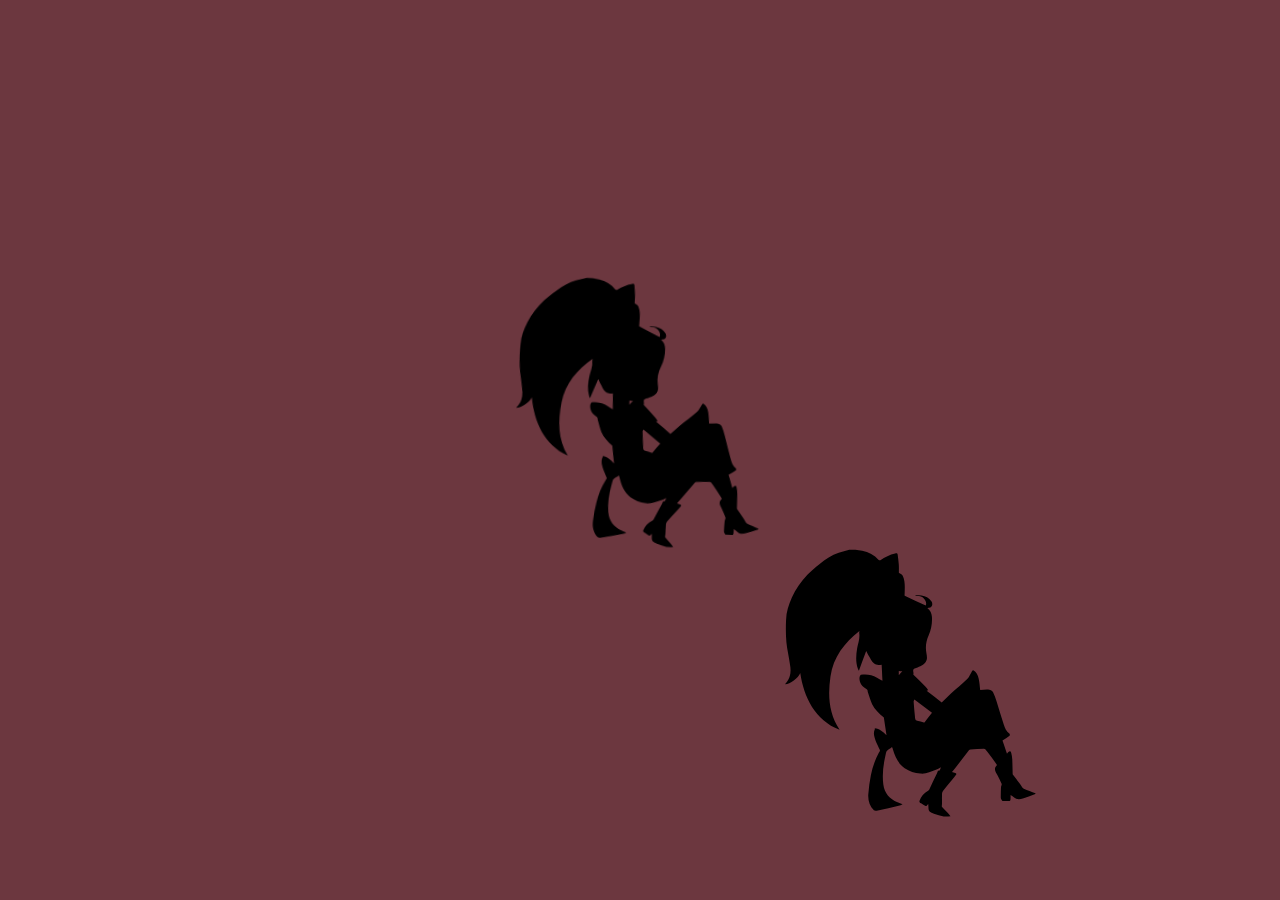
<file: animations-promises/index.html>
<!DOCTYPE html>
<html>
  <head>
    <meta charset="UTF-8">
    <script type="text/javascript" src="main.js" defer></script>
    <link href="style.css"rel="stylesheet">
  </head>

  <body>

    <div id="alice-container">
      <img id="alice1" src="alice.svg">
      <img id="alice2" src="alice.svg">
      <img id="alice3" src="alice.svg">
    </div>

  </body>

</html>
</file>
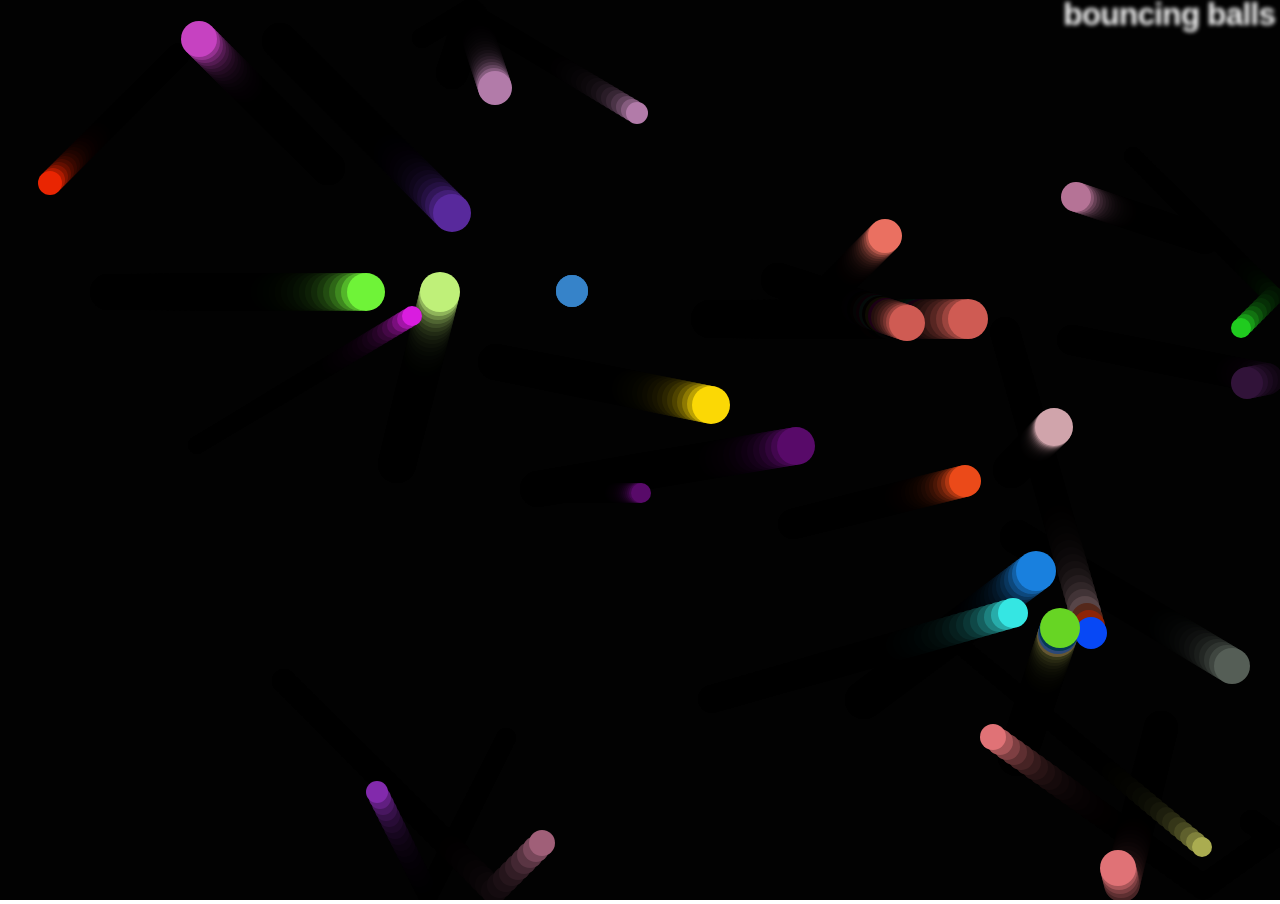
<file: bouncing balls/index.html>
<!DOCTYPE html>
<html>
  <head>
    <meta charset="utf-8">
    <title>Bouncing balls</title>
    <link rel="stylesheet" href="style.css">
  </head>

  <body>
    <h1>bouncing balls</h1>
    <canvas></canvas>

    <script src="main.js"></script>
  </body>
</html>
</file>
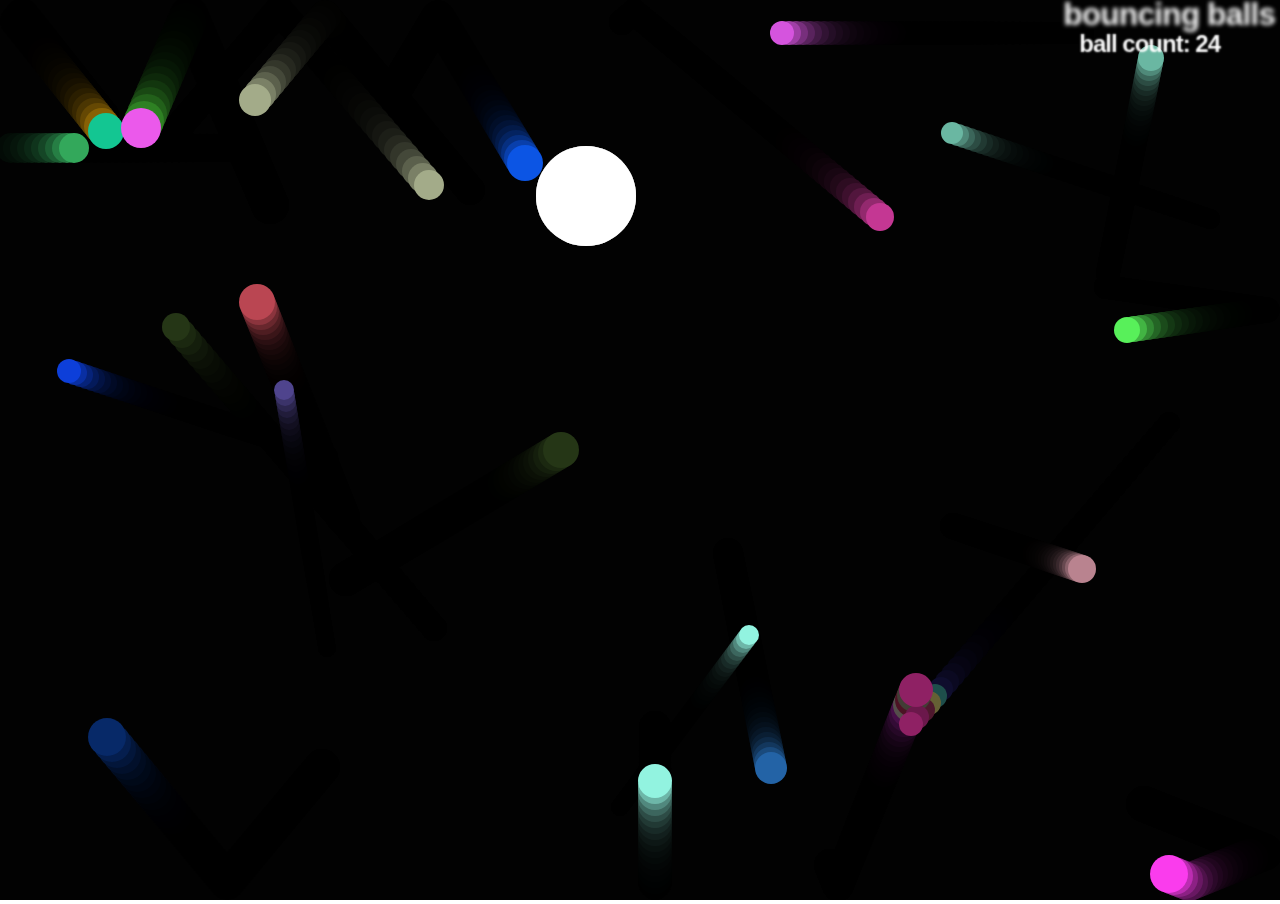
<file: bouncing-balls2/index.html>
<!DOCTYPE html>
<html>
  <head>
    <meta charset="utf-8">
    <title>Bouncing balls</title>
    <link rel="stylesheet" href="style.css">
  </head>

  <body>
    <h1>bouncing balls</h1>
    <h2></h2>
    <canvas></canvas>

    <script src="main.js"></script>
  </body>
</html>
</file>
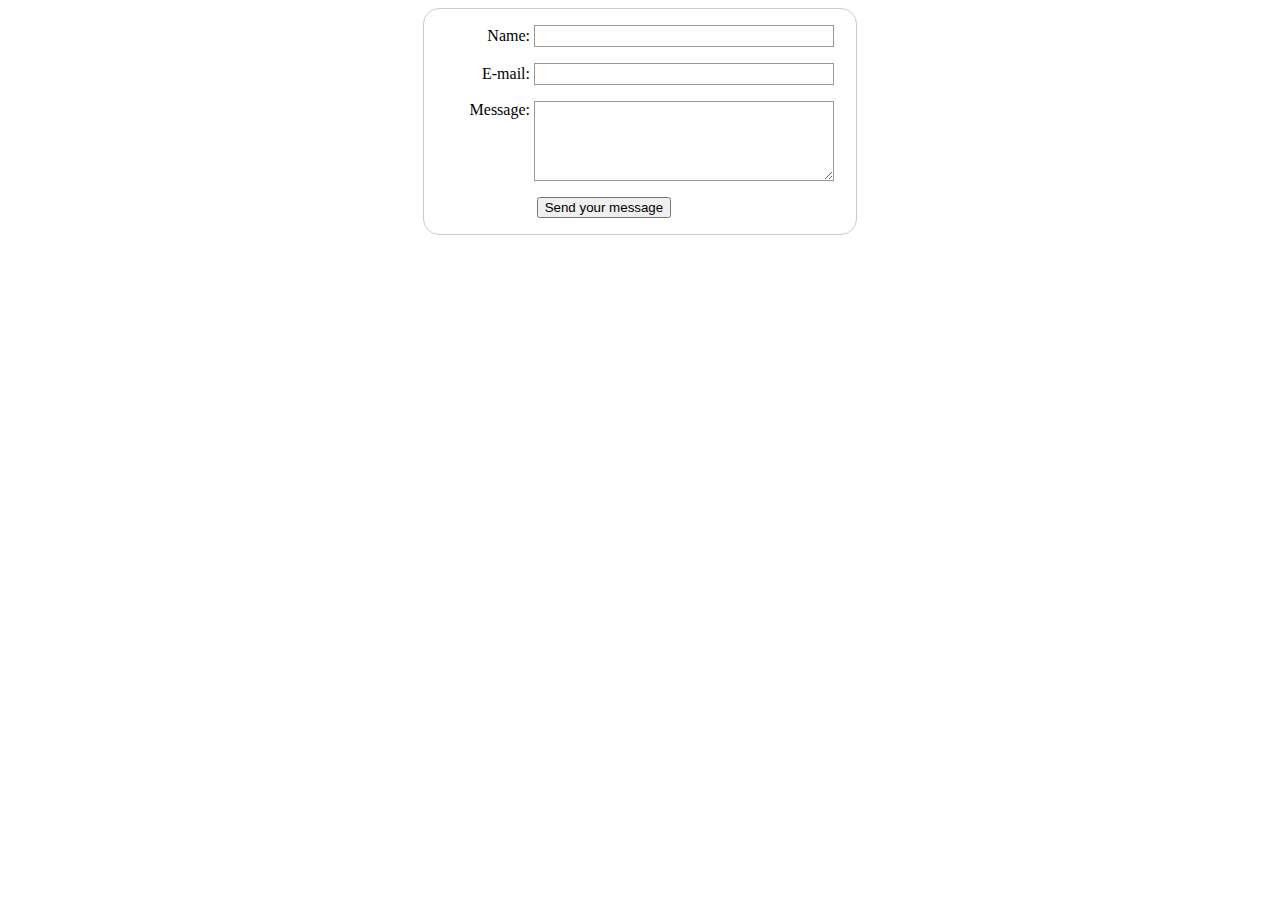
<file: forms/index.html>
<!DOCTYPE html>
<html lang="en-US">
  <head>
    <meta charset="utf-8">
    <title>My test page</title>
    <style>
        form {
  /* Center the form on the page */
  margin: 0 auto;
  width: 400px;
  /* Form outline */
  padding: 1em;
  border: 1px solid #CCC;
  border-radius: 1em;
}

ul {
  list-style: none;
  padding: 0;
  margin: 0;
}

form li + li {
  margin-top: 1em;
}

label {
  /* Uniform size & alignment */
  display: inline-block;
  width: 90px;
  text-align: right;
}

input,
textarea {
  /* To make sure that all text fields have the same font settings
     By default, textareas have a monospace font */
  font: 1em sans-serif;

  /* Uniform text field size */
  width: 300px;
  box-sizing: border-box;

  /* Match form field borders */
  border: 1px solid #999;
}

input:focus,
textarea:focus {
  /* Additional highlight for focused elements */
  border-color: #000;
}

textarea {
  /* Align multiline text fields with their labels */
  vertical-align: top;

  /* Provide space to type some text */
  height: 5em;
}

.button {
  /* Align buttons with the text fields */
  padding-left: 90px; /* same size as the label elements */
}

button {
  /* This extra margin represent roughly the same space as the space
     between the labels and their text fields */
  margin-left: .5em;
}

    </style>
  </head>
  <body>
    <form action="/my-handling-form-page" method="post">
        <ul>
            <li>
              <label for="name">Name:</label>
              <input type="text" id="name" name="user_name">
            </li>
            <li>
              <label for="mail">E-mail:</label>
              <input type="email" id="mail" name="user_email">
            </li>
            <li>
              <label for="msg">Message:</label>
              <textarea id="msg" name="user_message"></textarea>
            </li>
            <li class="button">
                <button type="submit">Send your message</button>
            </li>
              
        </ul>
    </form>
  </body>
  

  </form>
</html>
</file>
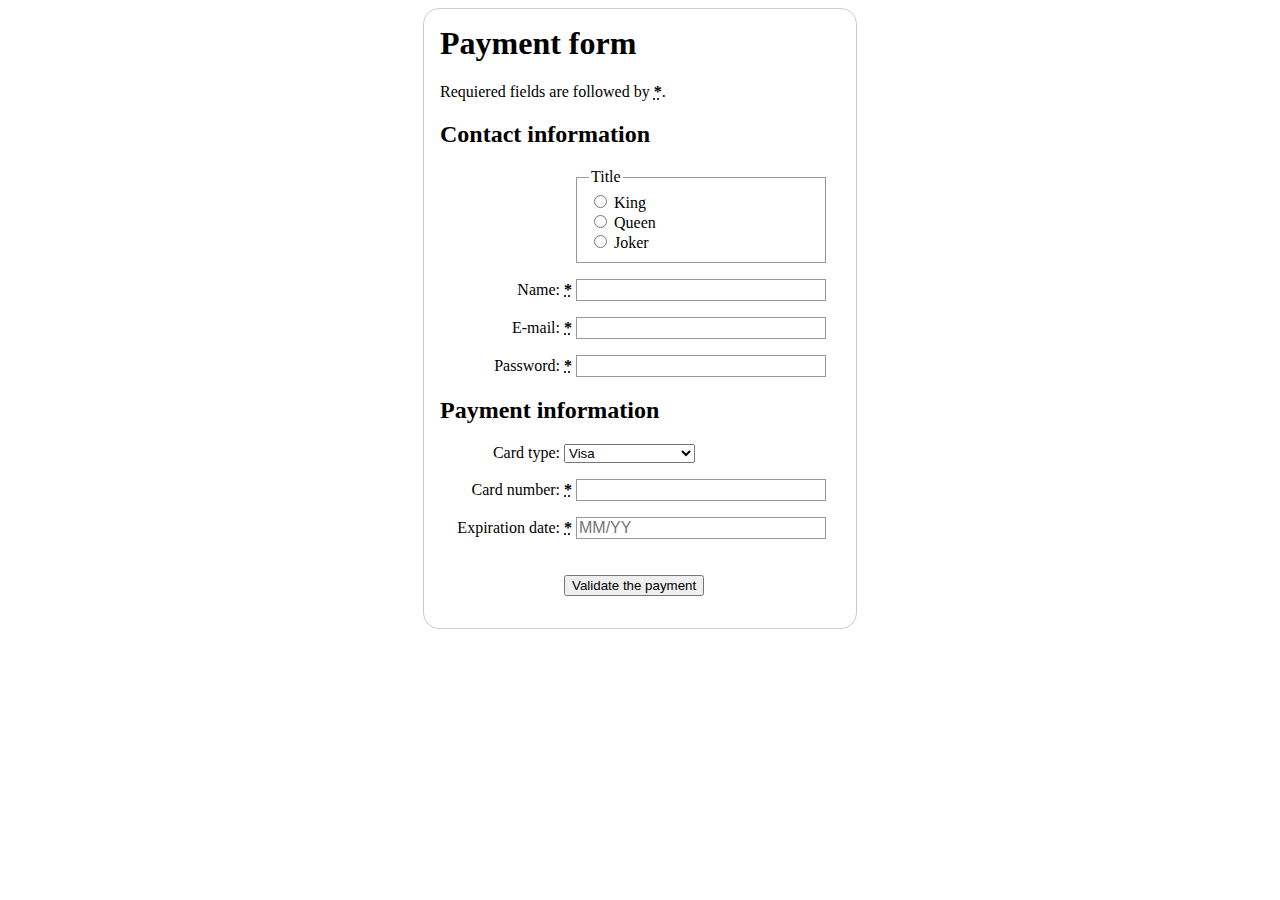
<file: forms2/index.html>
<!DOCTYPE html>
<html lang="en-US">
  <head>
    <meta charset="utf-8">
    <title>My test page</title>
    <link href="style.css" rel="stylesheet">
  </head>
  <body>
    <form>
        <h1>Payment form</h1>
        <p>Requiered fields are followed by <strong><abbr title="required">*</abbr></strong>.</p>
        <section>
            <h2>Contact information</h2>
            <fieldset>
              <legend>Title</legend>
              <ul>
                  <li>
                    <label for="title_1">
                      <input type="radio" id="title_1" name="title" value="K">
                      King
                    </label>
                  </li>
                  <li>
                    <label for="title_2">
                      <input type="radio" id="title_2" name="title" value="Q">
                      Queen
                    </label>
                  </li>
                  <li>
                    <label for="title_3">
                      <input type="radio" id="title_3" name="title" value="J">
                      Joker
                    </label>
                  </li>
              </ul>
            </fieldset>
            <p>
              <label for="name">
                <span>Name: </span>
                <strong><abbr title="required">*</abbr></strong>
              </label>
              <input type="text" id="name" name="username">
            </p>
            <p>
              <label for="mail">
                <span>E-mail: </span>
                <strong><abbr title="required">*</abbr></strong>
              </label>
              <input type="email" id="mail" name="usermail">
            </p>
            <p>
              <label for="pwd">
                <span>Password: </span>
                <strong><abbr title="required">*</abbr></strong>
              </label>
              <input type="password" id="pwd" name="password">
            </p>
        </section>
        <section>
            <h2>Payment information</h2>
            <p>
              <label for="card">
                <span>Card type:</span>
              </label>
              <select id="card" name="usercard">
                <option value="visa">Visa</option>
                <option value="mc">Mastercard</option>
                <option value="amex">American Express</option>
              </select>
            </p>
            <p>
              <label for="number">
                <span>Card number:</span>
                <strong><abbr title="required">*</abbr></strong>
              </label>
              <input type="tel" id="number" name="cardnumber">
            </p>
            <p>
              <label for="expiration">
                <span>Expiration date:</span>
                <strong><abbr title="required">*</abbr></strong>
              </label>
              <input type="text" id="expiration" required="true" placeholder="MM/YY" pattern="^(0[1-9]|1[0-2])\/([0-9]{2})$">
            </p>
        </section>
        <section>
            <p>
              <button type="submit">Validate the payment</button>
            </p>
        </section>
        
        




    </form>
  </body>
</html>
</file>
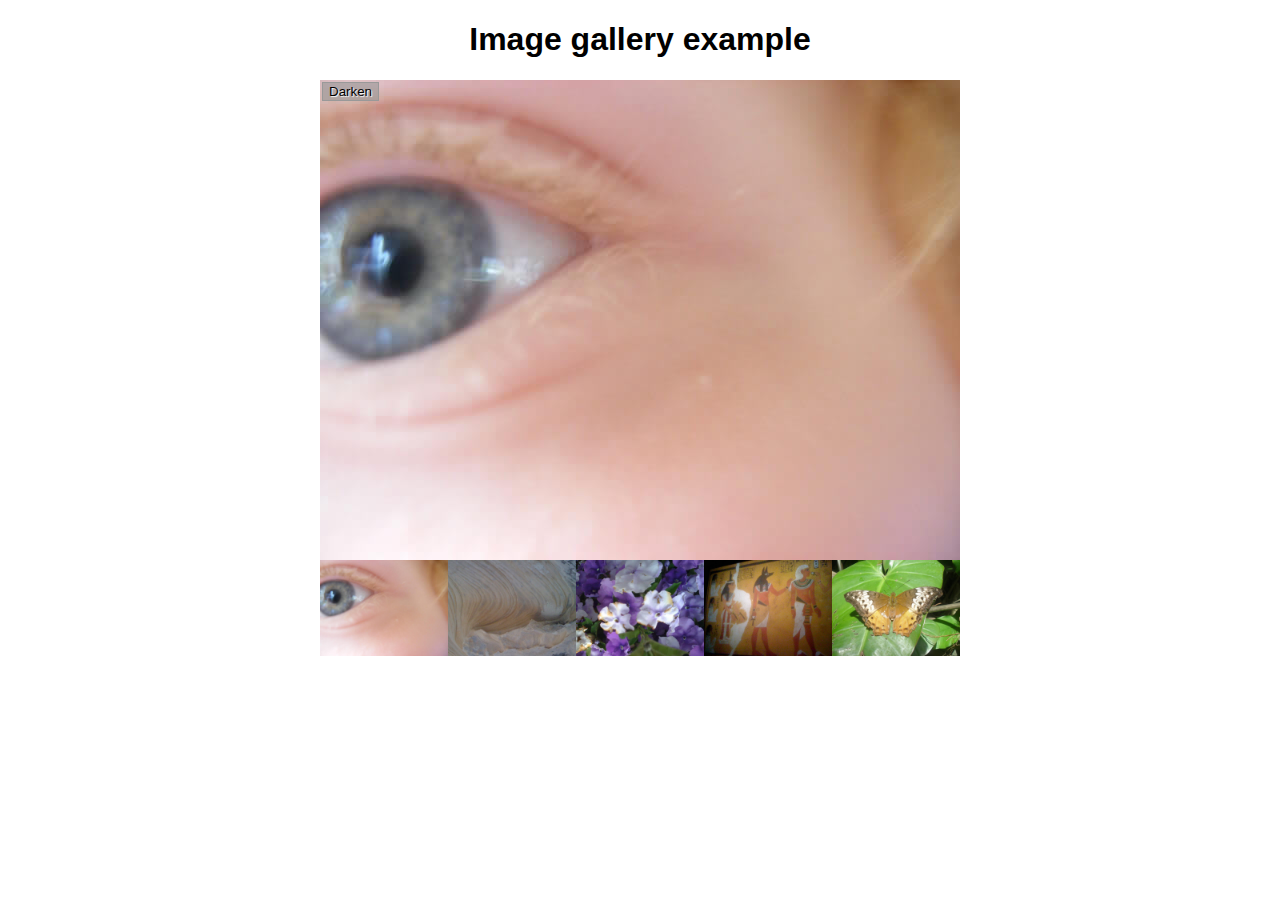
<file: gallery-start/index.html>
<!DOCTYPE html>
<html>
  <head>
    <meta charset="utf-8">

    <title>Image gallery</title>

    <link rel="stylesheet" href="style.css">
    
  </head>

  <body>
    <h1>Image gallery example</h1>

    <div class="full-img">
      <img class="displayed-img" src="images/pic1.jpg">
      <div class="overlay"></div>
      <button class="dark">Darken</button>
    </div>

    <div class="thumb-bar">


    </div>
    <script src="main.js"></script>
  </body>
</html>
</file>
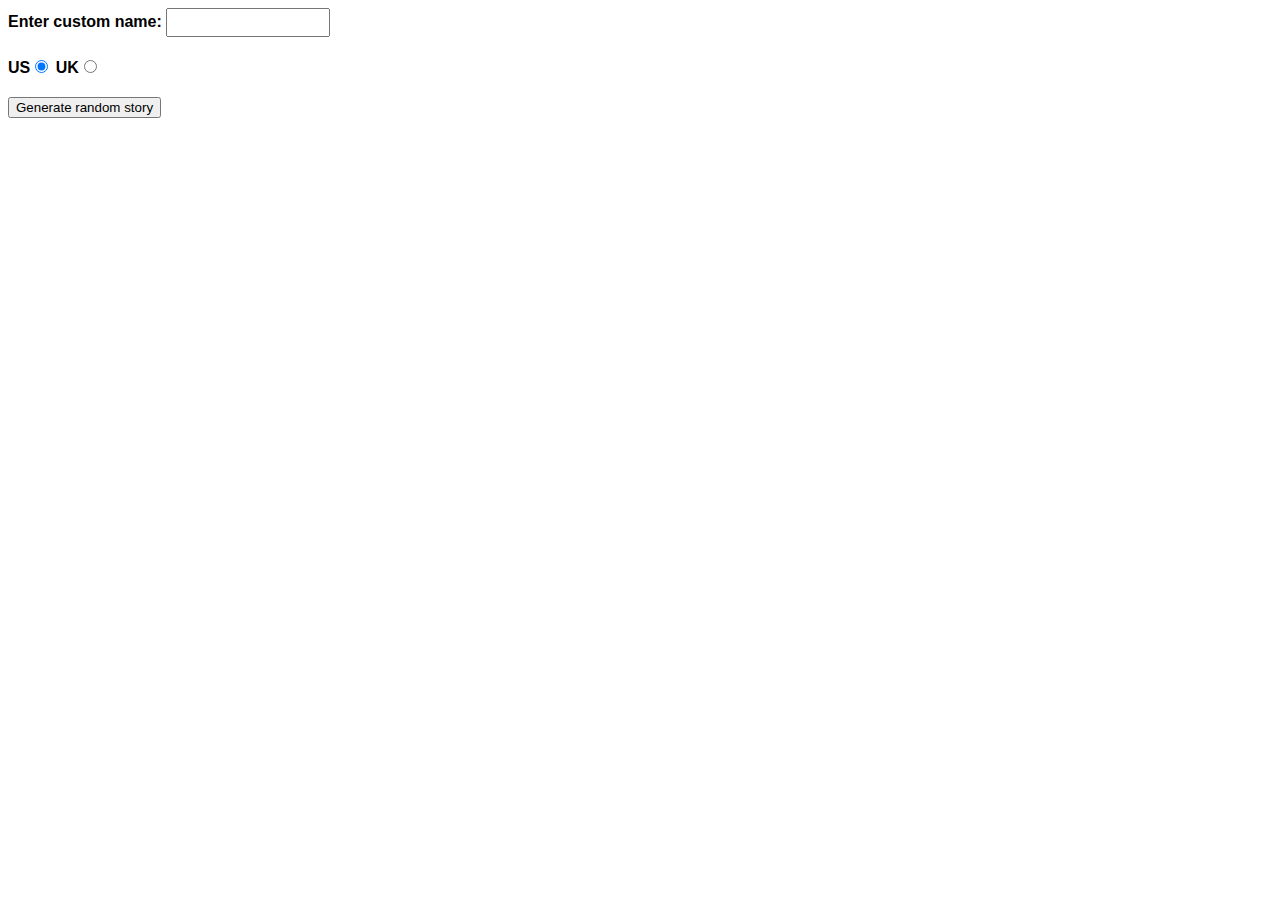
<file: Silly-story-generator/index.html>
<!DOCTYPE html>
<html>
  <head>
    <meta charset="utf-8">
    <meta http-equiv="X-UA-Compatible" content="IE=edge,chrome=1">
    <meta name="viewport" content="width=device-width">

    <title>Silly story generator</title>

    <style>

    body {
      font-family: helvetica, sans-serif;
      width: 350px;
    }

    label {
      font-weight: bold;  
    }

    div {
      padding-bottom: 20px;
    }

    input[type="text"] {
      padding: 5px;
      width: 150px;
    }

    p {
      background: #FFC125;
      color: #5E2612;
      padding: 10px;
      visibility: hidden;
    }

    </style>
  </head>

  <body>
    <div>
      <label for="customname">Enter custom name:</label>
      <input id="customname" type="text" placeholder="">
    </div>
    <div>
      <label for="us">US</label><input id="us" type="radio" name="ukus" value="us" checked>
      <label for="uk">UK</label><input id="uk" type="radio" name="ukus" value="uk">
    </div>
    <div>
      <button class="randomize">Generate random story</button>
    </div>
    <!-- Thanks a lot to Willy Aguirre for his help with the code for this assessment -->
    <p class="story"></p>
    

  <script src="main.js"></script>  
  </body>
</html>
</file>
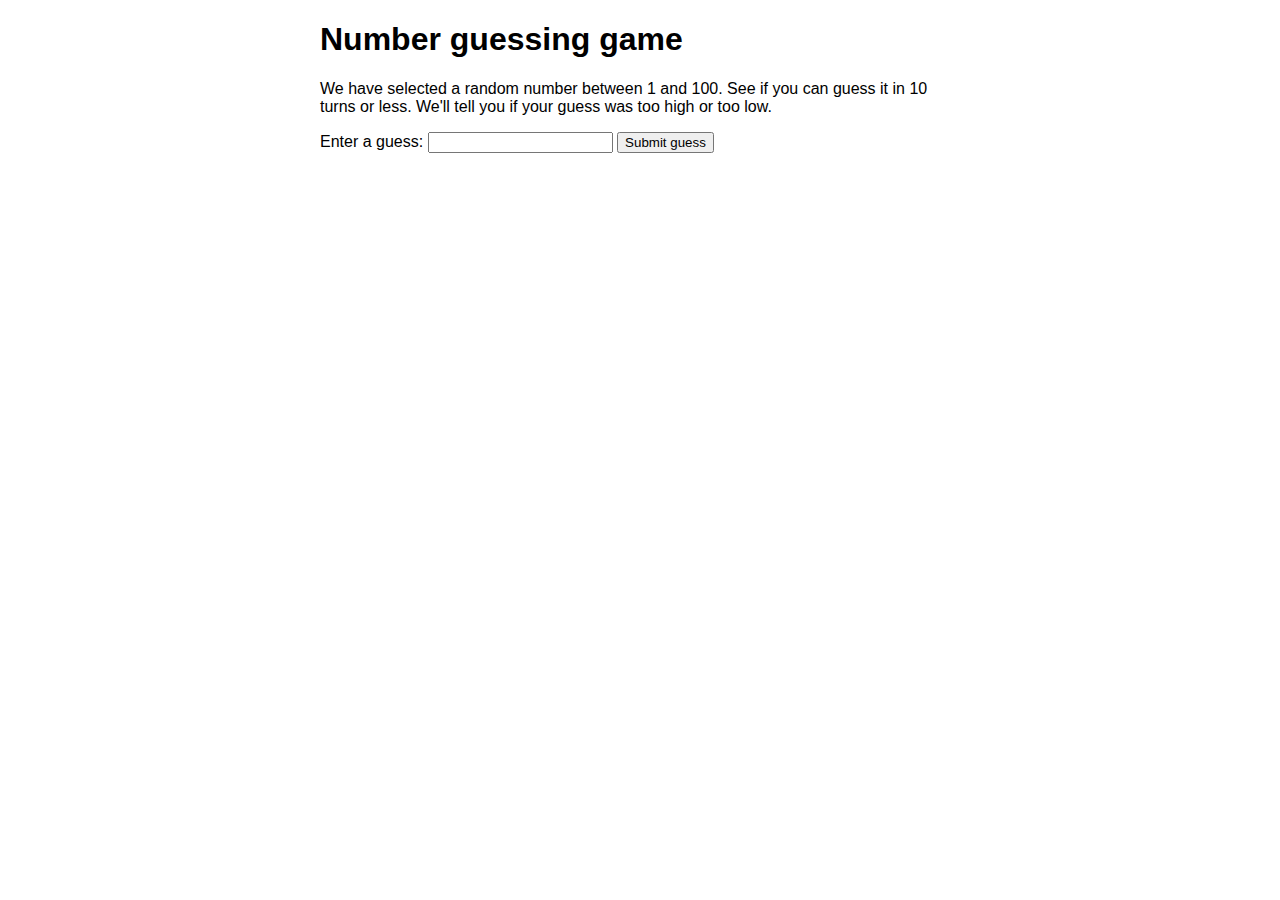
<file: Guess the number/number-guessing-game-errors.html>
<!DOCTYPE html>
<html>
  <head>
    <meta charset="utf-8">

    <title>Number guessing game</title>

    <style>
      html {
        font-family: sans-serif;
      }
      body {
        width: 50%;
        max-width: 800px;
        min-width: 480px;
        margin: 0 auto;
      }
      .lastResult {
        color: white;
        padding: 3px;
      }
    </style>
  </head>

  <body>
      <h1>Number guessing game</h1>

      <p>We have selected a random number between 1 and 100. See if you can guess it in 10 turns or less. We'll tell you if your guess was too high or too low.</p>

<div class="form">
  <label for="guessField">Enter a guess: </label><input type="text" id="guessField" class="guessField">
  <input type="submit" value="Submit guess" class="guessSubmit">
</div>

<div class="resultParas">
  <p class="guesses"></p>
  <p class="lastResult"></p>
  <p class="lowOrHi"></p>
</div>

</body>

<script>
  let randomNumber = Math.floor(Math.random()*100) + 1;

  const guesses = document.querySelector('.guesses');
  const lastResult = document.querySelector('.lastResult');
  const lowOrHi = document.querySelector('.lowOrHi');
  console.log(lowOrHi);
  const guessSubmit = document.querySelector('.guessSubmit');
  const guessField = document.querySelector('.guessField');

  let guessCount = 1;
  let resetButton;

  function checkGuess() {

    const userGuess = Number(guessField.value);
    if(guessCount === 1) {
      guesses.textContent = 'Previous guesses: ';
    }
    guesses.textContent += userGuess + ' ';

    if(userGuess === randomNumber) {
      lastResult.textContent = 'Congratulations! You got it right!';
      lastResult.style.backgroundColor = 'green';
      lowOrHi.textContent = '';
      setGameOver();
    } else if(guessCount === 10) {
      lastResult.textContent = '!!!GAME OVER!!!';
      setGameOver();
    } else {
      lastResult.textContent = 'Wrong!';
      lastResult.style.backgroundColor = 'red';
      if(userGuess < randomNumber) {
        lowOrHi.textContent = 'Last guess was too low!';
      } else if(userGuess > randomNumber) {
        lowOrHi.textContent = 'Last guess was too high!';
      }
    }

    guessCount++;
    guessField.value = '';
    guessField.focus();
  }
  guessSubmit.addEventListener('click', checkGuess);

  function setGameOver() {
	  guessField.disabled = true;
	  guessSubmit.disabled = true;
	  resetButton = document.createElement('button');
	  resetButton.textContent = 'Start new game';
	  document.body.appendChild(resetButton);
	  resetButton.addEventListener('click', resetGame);
  }

  function resetGame() {
	  guessCount = 1;

    const resetParas = document.querySelectorAll('.resultParas p');
    for (const resetPara of resetParas) {
      resetPara.textContent = '';
    }
	  resetButton.parentNode.removeChild(resetButton);

	  guessField.disabled = false;
	  guessSubmit.disabled = false;
	  guessField.value = '';
	  guessField.focus();

	  lastResult.style.backgroundColor = 'white';

	  randomNumber = Math.floor(Math.random()*100) + 1;
  }
</script>
</html>
</file>
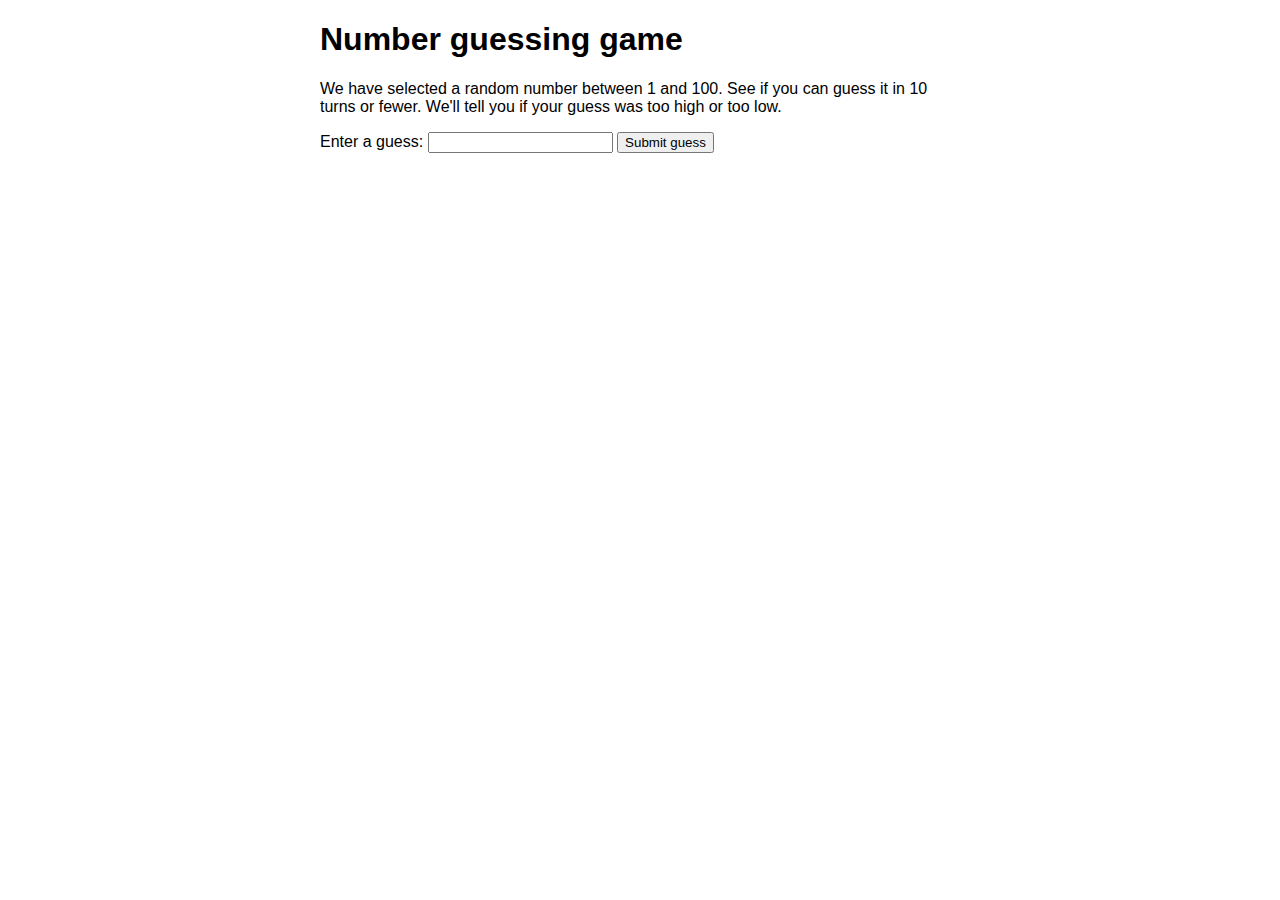
<file: Guess the number/number-guessing-game-start.html>
<!DOCTYPE html>
<html>
  <head>
    <meta charset="utf-8">

    <title>Number guessing game</title>

    <style>
      html {
        font-family: sans-serif;
      }

      body {
        width: 50%;
        max-width: 800px;
        min-width: 480px;
        margin: 0 auto;
      }

      .lastResult {
        color: white;
        padding: 3px;
      }
    </style>
  </head>

  <body>
    <h1>Number guessing game</h1>

    <p>We have selected a random number between 1 and 100. See if you can guess it in 10 turns or fewer. We'll tell you if your guess was too high or too low.</p>

    <div class="form">
      <label for="guessField">Enter a guess: </label>
      <input type="text" id="guessField" class="guessField">
      <input type="submit" value="Submit guess" class="guessSubmit">
    </div>

    <div class="resultParas">
      <p class="guesses"></p>
      <p class="lastResult"></p>
      <p class="lowOrHi"></p>
    </div>

    <script>

        let randomNumber = Math.floor(Math.random() * 100) + 1;

        const guesses = document.querySelector('.guesses');
        const lastResult = document.querySelector('.lastResult');
        const lowOrHi = document.querySelector('.lowOrHi');

        const guessSubmit = document.querySelector('.guessSubmit');
        const guessField = document.querySelector('.guessField');

        let guessCount = 1;
        let resetButton;

        function checkGuess() {
            const userGuess = Number(guessField.value);
            if (guessCount === 1) {
                guesses.textContent = 'Previous guesses: ';
            }
            guesses.textContent += userGuess + ' ';

            if (userGuess === randomNumber) {
                lastResult.textContent = 'Congratulations! You got it right!';
                lastResult.style.backgroundColor = 'green';
                lowOrHi.textContent = '';
                setGameOver();
            } else if (guessCount === 10) {
                lastResult.textContent = '!!!GAME OVER!!!';
                lowOrHi.textContent = '';
                setGameOver();
            } else {
                lastResult.textContent = 'Wrong!';
                lastResult.style.backgroundColor = 'red';
                if(userGuess < randomNumber) {
                lowOrHi.textContent = 'Last guess was too low!';
                } else if(userGuess > randomNumber) {
                lowOrHi.textContent = 'Last guess was too high!';
                }
            }

            guessCount++;
            guessField.value = '';
            guessField.focus();
        }
        function setGameOver(){
            guessField.disabled = true;
            guessSubmit.disabled = true;
            resetButton = document.createElement('button');
            resetButton.textContent = 'Start new game';
            document.body.append(resetButton);
            resetButton.addEventListener('click', resetGame);
        }
        function resetGame(){
            guessCount = 1;
            const resetParas = document.querySelectorAll('.resultParas p');
            for (const resetPara of resetParas) {
            resetPara.textContent = '';
            }

            resetButton.parentNode.removeChild(resetButton);

            guessField.disabled = false;
            guessSubmit.disabled = false;
            guessField.value = '';
            guessField.focus();

            lastResult.style.backgroundColor = 'white';

            randomNumber = Math.floor(Math.random() * 100) + 1;
        }
        guessSubmit.addEventListener('click', checkGuess);
    </script>
  </body>
</html>
</file>
<file: animations-promises/style.css>
body {
    background: #6c373f;
    display: flex;
    justify-content: center;
    }
  
  #alice-container {
    width: 90vh;
    display: grid;
    place-items: center;
    grid-template-areas:
      "a1 . ."
      ". a2 ."
      ". . a3";
  }
  
  #alice1 {
    grid-area: a1;
  }
  
  #alice2 {
    grid-area: a2;
  }
  
  #alice3 {
    grid-area: a3;
  }
</file>
<file: bouncing balls/style.css>
html, body {
    margin: 0;
  }
  
  html {
    font-family: 'Helvetica Neue', Helvetica, Arial, sans-serif;
    height: 100%;
  }
  
  body {
    overflow: hidden;
    height: inherit;
  }
  
  h1 {
    font-size: 2rem;
    letter-spacing: -1px;
    position: absolute;
    margin: 0;
    top: -4px;
    right: 5px;
  
    color: transparent;
    text-shadow: 0 0 4px white;
  }
</file>
<file: bouncing-balls2/style.css>
html, body {
    margin: 0;
  }
  
  html {
    font-family: 'Helvetica Neue', Helvetica, Arial, sans-serif;
    height: 100%;
  }
  
  body {
    overflow: hidden;
    height: inherit;
  }
  
  h1 {
    font-size: 2rem;
    letter-spacing: -1px;
    position: absolute;
    margin: 0;
    top: -4px;
    right: 5px;
  
    color: transparent;
    text-shadow: 0 0 4px white;
  }
  h2 {
    font-size: 1.5rem;
    letter-spacing: -1px;
    position: absolute;
    margin: 0;
    top: 30px;
    right: 60px;
  
    color: transparent;
    text-shadow: 0 0 2px white;
  }
</file>
<file: forms2/style.css>
h1 {
    margin-top: 0;
}

ul {
    margin: 0;
    padding: 0;
    list-style: none;
}

form {
    margin: 0 auto;
    width: 400px;
    padding: 1em;
    border: 1px solid #CCC;
    border-radius: 1em;
}

div+div {
    margin-top: 1em;
}

label span {
    display: inline-block;
    width: 120px;
    text-align: right;
}

input, textarea {
    font: 1em sans-serif;
    width: 250px;
    box-sizing: border-box;
    border: 1px solid #999;
}

input[type=checkbox], input[type=radio] {
    width: auto;
    border: none;
}

input:focus, textarea:focus {
    border-color: #000;
}

textarea {
    vertical-align: top;
    height: 5em;
    resize: vertical;
}

fieldset {
    width: 250px;
    box-sizing: border-box;
    margin-left: 136px;
    border: 1px solid #999;
}

button {
    margin: 20px 0 0 124px;
}

label {
  position: relative;
}
</file>
<file: gallery-start/style.css>
h1 {
  font-family: helvetica, arial, sans-serif;
  text-align: center;
}

body {
  width: 640px;
  margin: 0 auto;
}

.full-img {
  position: relative;
  display: block;
  width: 640px;
  height: 480px;
}

.overlay {
  position: absolute;
  top: 0;
  left: 0;
  width: 640px;
  height: 480px;
  background-color: rgba(0,0,0,0);
}

button {
  border: 0;
  background: rgba(150,150,150,0.6);
  text-shadow: 1px 1px 1px white;
  border: 1px solid #999;
  position: absolute;
  cursor: pointer;
  top: 2px;
  left: 2px;
}

.thumb-bar img {
  display: block;
  width: 20%;
  float: left;
  cursor: pointer;
}
</file>
